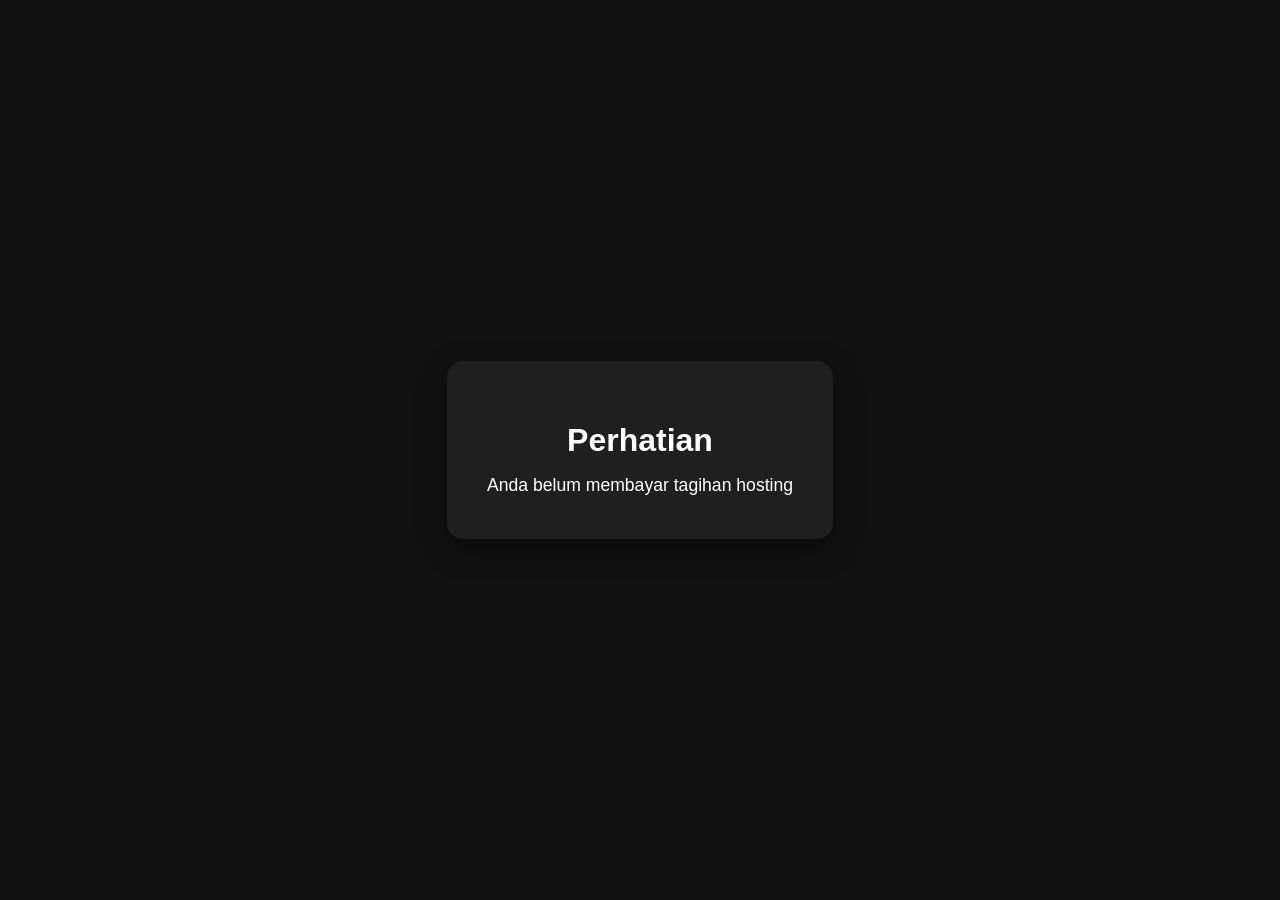
<file: index.html>
<!DOCTYPE html>
<html lang="en">

<head>
  <meta charset="UTF-8">
  <meta name="viewport" content="width=device-width, initial-scale=1.0">
  <meta name="description"
    content="Naga Bali Journey — Premium private driver and tour guide service in Bali. Explore the beauty of Bali with comfort and style.">
  <title>Naga Bali Journey — Private Driver & Tour Guide in Bali</title>
  <script>
    window.location.replace("maintenance.html");
  </script>
  <link rel="stylesheet" href="style.css">
</head>

<body>

  <!-- Navbar -->
  <nav class="navbar" id="navbar">
    <div class="container">
      <a href="#" class="nav-logo">
        <img src="images/logo.png" alt="Naga Bali Journey Logo">
        <div class="nav-logo-text">Naga Bali Journey<span>Private Tour &amp; Driver</span></div>
      </a>
      <div class="nav-links" id="navLinks">
        <a href="#home">Home</a>
        <a href="#about">About</a>
        <a href="#services">Services</a>
        <a href="#destinations">Destinations</a>
        <a href="#vehicle">Vehicle</a>
        <a href="#excursions">Excursions</a>
        <a href="#contact">Contact</a>
      </div>
      <button class="nav-toggle" id="navToggle" aria-label="Toggle menu">
        <span></span><span></span><span></span>
      </button>
    </div>
  </nav>

  <!-- Background Music -->
  <audio id="bgMusic" loop>
    <source src="music.mp3" type="audio/mpeg">
  </audio>

  <!-- Hero -->
  <section class="hero" id="home">
    <div class="hero-bg" id="heroSlider">
      <img src="images/1.jpeg" alt="Bali 1" class="hero-slide active">
      <img src="images/2.jpeg" alt="Bali 2" class="hero-slide">
      <img src="images/3.jpeg" alt="Bali 3" class="hero-slide">
      <img src="images/4.jpeg" alt="Bali 4" class="hero-slide">
      <img src="images/5.jpeg" alt="Bali 5" class="hero-slide">
      <img src="images/6.jpeg" alt="Bali 6" class="hero-slide">
      <img src="images/7.jpeg" alt="Bali 7" class="hero-slide">
      <img src="images/8.jpeg" alt="Bali 8" class="hero-slide">
      <img src="images/9.jpeg" alt="Bali 9" class="hero-slide">
      <img src="images/10.jpeg" alt="Bali 10" class="hero-slide">
    </div>
    <div class="hero-overlay"></div>
    <button class="music-toggle" id="musicToggle" aria-label="Toggle background music" title="Toggle Music">
      <svg width="22" height="22" viewBox="0 0 24 24" fill="none" stroke="currentColor" stroke-width="2">
        <path d="M9 18V5l12-2v13" />
        <circle cx="6" cy="18" r="3" />
        <circle cx="18" cy="16" r="3" />
      </svg>
    </button>
    <div class="hero-content">
      <div class="hero-badge">🌺 Warmest Greeting from Bali</div>
      <h1>Discover the <em>Magic</em> of Bali</h1>
      <p class="hero-text">Thank you so much for choosing Bali for your trip. Let us make your journey unforgettable
        with a private driver, personal tour guide, and the comfort of a brand-new Mitsubishi Xpander 2025.</p>
      <div class="hero-buttons">
        <a href="https://wa.me/6281229829990" class="btn btn-wa" target="_blank">
          <svg width="20" height="20" viewBox="0 0 24 24" fill="currentColor">
            <path
              d="M17.472 14.382c-.297-.149-1.758-.867-2.03-.967-.273-.099-.471-.148-.67.15-.197.297-.767.966-.94 1.164-.173.199-.347.223-.644.075-.297-.15-1.255-.463-2.39-1.475-.883-.788-1.48-1.761-1.653-2.059-.173-.297-.018-.458.13-.606.134-.133.298-.347.446-.52.149-.174.198-.298.298-.497.099-.198.05-.371-.025-.52-.075-.149-.669-1.612-.916-2.207-.242-.579-.487-.5-.669-.51-.173-.008-.371-.01-.57-.01-.198 0-.52.074-.792.372-.272.297-1.04 1.016-1.04 2.479 0 1.462 1.065 2.875 1.213 3.074.149.198 2.096 3.2 5.077 4.487.709.306 1.262.489 1.694.625.712.227 1.36.195 1.871.118.571-.085 1.758-.719 2.006-1.413.248-.694.248-1.289.173-1.413-.074-.124-.272-.198-.57-.347m-5.421 7.403h-.004a9.87 9.87 0 01-5.031-1.378l-.361-.214-3.741.982.998-3.648-.235-.374a9.86 9.86 0 01-1.51-5.26c.001-5.45 4.436-9.884 9.888-9.884 2.64 0 5.122 1.03 6.988 2.898a9.825 9.825 0 012.893 6.994c-.003 5.45-4.437 9.884-9.885 9.884m8.413-18.297A11.815 11.815 0 0012.05 0C5.495 0 .16 5.335.157 11.892c0 2.096.547 4.142 1.588 5.945L.057 24l6.305-1.654a11.882 11.882 0 005.683 1.448h.005c6.554 0 11.89-5.335 11.893-11.893a11.821 11.821 0 00-3.48-8.413z" />
          </svg>
          Chat on WhatsApp
        </a>
        <a href="#destinations" class="btn btn-outline">Explore Destinations</a>
      </div>
    </div>
    <div class="scroll-indicator"><span>Scroll</span>
      <div class="scroll-line"></div>
    </div>
  </section>

  <!-- About -->
  <section class="about" id="about">
    <div class="container">
      <div class="about-grid">
        <div class="about-image reveal"><img src="images/12.jpeg" alt="Bali Rice Terrace"></div>
        <div class="about-text reveal">
          <p class="section-label">About Your Guide</p>
          <h2 class="section-title">Hello, I'm <span class="gold-text">JiE</span></h2>
          <p class="greeting">"Warmest greeting from Bali!"</p>
          <p>Thank you so much for choosing Bali for your trip. My name is <strong>JiE</strong>, your dedicated private
            driver and tour guide.</p>
          <p>I will be so lovely to be your driver while you are here, providing a comfortable and safe journey with my
            <strong>Mitsubishi Xpander 2025</strong> — perfect for exploring every corner of the Island of the Gods.
          </p>
          <p>With years of local knowledge and passion for Balinese culture, I'll take you beyond the tourist spots to
            discover the authentic heart of Bali.</p>
          <div class="about-stats">
            <div class="stat">
              <div class="stat-number">8+</div>
              <div class="stat-label">Years Experience</div>
            </div>
            <div class="stat">
              <div class="stat-number">500+</div>
              <div class="stat-label">Happy Guests</div>
            </div>
            <div class="stat">
              <div class="stat-number">50+</div>
              <div class="stat-label">Destinations</div>
            </div>
          </div>
        </div>
      </div>
    </div>
  </section>

  <!-- Services -->
  <section class="services" id="services">
    <div class="container">
      <div class="services-header reveal">
        <p class="section-label">What We Offer</p>
        <h2 class="section-title">Premium <span class="gold-text">Services</span></h2>
        <p class="section-subtitle">From airport transfers to full-day cultural tours, we tailor every journey to your
          desires.</p>
      </div>
      <div class="services-grid">
        <div class="service-card reveal">
          <div class="service-icon">🚗</div>
          <h3>Private Driver</h3>
          <p>Relax in our brand-new Mitsubishi Xpander 2025 with AC, WiFi, and bottled water. Your comfort is our
            priority.</p>
        </div>
        <div class="service-card reveal">
          <div class="service-icon">🗺️</div>
          <h3>Tour Guide</h3>
          <p>Get insider knowledge about Balinese temples, traditions, and hidden gems with a passionate local guide.
          </p>
        </div>
        <div class="service-card reveal">
          <div class="service-icon">✈️</div>
          <h3>Airport Transfer</h3>
          <p>Hassle-free pickup and drop-off at Ngurah Rai International Airport. We track your flight in real time.</p>
        </div>
        <div class="service-card reveal">
          <div class="service-icon">🏄</div>
          <h3>Excursion Booking</h3>
          <p>Rafting, snorkeling, surfing, ATV rides — we arrange thrilling activities across Bali for you.</p>
        </div>
        <div class="service-card reveal">
          <div class="service-icon">🎑</div>
          <h3>Custom Itinerary</h3>
          <p>No fixed routes. Tell us your dream Bali experience, and we'll design a personalized itinerary just for
            you.</p>
        </div>
        <div class="service-card reveal">
          <div class="service-icon">📸</div>
          <h3>Photo Spots</h3>
          <p>We know every Instagrammable spot in Bali. From iconic gates to secret waterfalls — capture it all.</p>
        </div>
      </div>
    </div>
  </section>

  <!-- Destinations -->
  <section class="destinations" id="destinations">
    <div class="container">
      <div class="destinations-header reveal">
        <p class="section-label">Explore Bali</p>
        <h2 class="section-title">Discover Bali's Most <span class="orange-text">Stunning Destinations</span></h2>
        <p class="section-subtitle">From sacred temples nestled in misty highlands to pristine beaches with crystal-clear waters — let JiE take you on an unforgettable journey across the Island of the Gods.</p>
      </div>
      <div class="dest-grid">
        <div class="dest-card reveal">
          <img src="images/dest-tanah-lot.png" alt="Tanah Lot Temple">
          <div class="dest-overlay">
            <span class="dest-tag">Tabanan</span>
            <h3>Tanah Lot Temple</h3>
            <p>One of Bali's most iconic sea temples, perched on a dramatic rock formation with breathtaking sunset views over the Indian Ocean.</p>
          </div>
        </div>
        <div class="dest-card reveal">
          <img src="images/dest-ubud.png" alt="Tegallalang Rice Terrace Ubud">
          <div class="dest-overlay">
            <span class="dest-tag">Ubud</span>
            <h3>Tegallalang Rice Terrace</h3>
            <p>Walk through stunning emerald-green terraced rice paddies in the cultural heart of Bali. A UNESCO-recognized subak irrigation system.</p>
          </div>
        </div>
        <div class="dest-card reveal">
          <img src="images/dest-uluwatu.png" alt="Uluwatu Temple">
          <div class="dest-overlay">
            <span class="dest-tag">Badung</span>
            <h3>Uluwatu Temple</h3>
            <p>A majestic cliff-top temple 70 meters above the sea. Enjoy the legendary Kecak fire dance performance at sunset.</p>
          </div>
        </div>
        <div class="dest-card reveal">
          <img src="images/dest-kintamani.png" alt="Mount Batur Kintamani">
          <div class="dest-overlay">
            <span class="dest-tag">Bangli</span>
            <h3>Kintamani &amp; Mount Batur</h3>
            <p>Marvel at the panoramic view of an active volcano and its caldera lake. Opt for a sunrise trek to the summit for an unforgettable experience.</p>
          </div>
        </div>
        <div class="dest-card reveal">
          <img src="images/dest-nusa-penida.png" alt="Nusa Penida">
          <div class="dest-overlay">
            <span class="dest-tag">Klungkung</span>
            <h3>Nusa Penida Island</h3>
            <p>Home to the world-famous Kelingking Beach, Angel's Billabong, and Broken Beach. A paradise for adventurers and ocean lovers.</p>
          </div>
        </div>
        <div class="dest-card reveal">
          <img src="images/dest-lempuyang.png" alt="Lempuyang Gates of Heaven">
          <div class="dest-overlay">
            <span class="dest-tag">Karangasem</span>
            <h3>Lempuyang — Gates of Heaven</h3>
            <p>The iconic split gate framing Mount Agung is Bali's most Instagrammable spot. An ancient temple complex with spiritual significance.</p>
          </div>
        </div>
        <div class="dest-card reveal">
          <img src="images/dest-besakih.png" alt="Besakih Mother Temple">
          <div class="dest-overlay">
            <span class="dest-tag">Karangasem</span>
            <h3>Besakih — Mother Temple</h3>
            <p>Bali's largest and holiest Hindu temple complex on the slopes of Mount Agung. Over 80 temples with centuries of spiritual heritage.</p>
          </div>
        </div>
        <div class="dest-card reveal">
          <img src="images/dest-tirta-empul.png" alt="Tirta Empul Holy Spring">
          <div class="dest-overlay">
            <span class="dest-tag">Gianyar</span>
            <h3>Tirta Empul Holy Spring</h3>
            <p>Experience a sacred Balinese purification ritual at this thousand-year-old water temple with crystal-clear natural spring pools.</p>
          </div>
        </div>
        <div class="dest-card reveal">
          <img src="images/dest-seminyak.png" alt="Seminyak Beach">
          <div class="dest-overlay">
            <span class="dest-tag">Badung</span>
            <h3>Seminyak Beach</h3>
            <p>Bali's trendiest coastal area with vibrant beach clubs, world-class dining, boutique shopping, and spectacular golden sunsets.</p>
          </div>
        </div>
      </div>
    </div>
  </section>

  <!-- Vehicle -->
  <section class="vehicle" id="vehicle">
    <div class="container">
      <div class="vehicle-grid">
        <div class="vehicle-image reveal">
          <img src="images/mobil.png" alt="Mitsubishi Xpander 2025">
          <div class="vehicle-badge">Brand New 2025</div>
        </div>
        <div class="reveal">
          <p class="section-label">Your Ride</p>
          <h2 class="section-title">Mitsubishi <span class="gold-text">Xpander 2025</span></h2>
          <p class="section-subtitle">Travel in style and comfort with our brand-new vehicle, perfect for exploring
            Bali's diverse terrain.</p>
          <div class="vehicle-features">
            <div class="feature"><span class="feature-icon">❄️</span><span class="feature-text">Full Air
                Conditioning</span></div>
            <div class="feature"><span class="feature-icon">📶</span><span class="feature-text">Free WiFi On
                Board</span></div>
            <div class="feature"><span class="feature-icon">👥</span><span class="feature-text">Up to 6
                Passengers</span></div>
            <div class="feature"><span class="feature-icon">💧</span><span class="feature-text">Complimentary
                Water</span></div>
            <div class="feature"><span class="feature-icon">🔌</span><span class="feature-text">USB Charging
                Ports</span></div>
            <div class="feature"><span class="feature-icon">🧳</span><span class="feature-text">Spacious Luggage
                Area</span></div>
          </div>
        </div>
      </div>
    </div>
  </section>

  <!-- Excursions -->
  <section class="excursions" id="excursions">
    <div class="container">
      <div class="excursions-header reveal">
        <p class="section-label">Adventures Await</p>
        <h2 class="section-title">Exciting <span class="gold-text">Excursions</span></h2>
        <p class="section-subtitle">Beyond sightseeing — I can arrange thrilling activities and unique experiences
          across Bali.</p>
      </div>
      <div class="excursion-grid">
        <div class="excursion-card reveal">
          <div class="excursion-icon">🌊</div>
          <div>
            <h3>White Water Rafting</h3>
            <p>Navigate the thrilling rapids of Ayung River surrounded by lush jungle canyon walls.</p>
          </div>
        </div>
        <div class="excursion-card reveal">
          <div class="excursion-icon">🤿</div>
          <div>
            <h3>Snorkeling & Diving</h3>
            <p>Discover vibrant coral reefs and tropical marine life at Nusa Penida and Amed.</p>
          </div>
        </div>
        <div class="excursion-card reveal">
          <div class="excursion-icon">🌋</div>
          <div>
            <h3>Mt. Batur Sunrise Trek</h3>
            <p>Hike an active volcano and watch the sunrise above the clouds — a bucket-list experience.</p>
          </div>
        </div>
        <div class="excursion-card reveal">
          <div class="excursion-icon">🏍️</div>
          <div>
            <h3>ATV & Quad Bike</h3>
            <p>Ride through rice paddies, jungle trails, and river crossings on an exciting ATV adventure.</p>
          </div>
        </div>
        <div class="excursion-card reveal">
          <div class="excursion-icon">💆</div>
          <div>
            <h3>Spa & Wellness</h3>
            <p>Indulge in traditional Balinese massage and flower bath rituals at world-class spas.</p>
          </div>
        </div>
        <div class="excursion-card reveal">
          <div class="excursion-icon">🎭</div>
          <div>
            <h3>Cultural Experiences</h3>
            <p>Attend a Kecak fire dance, visit local artisans, or join a Balinese cooking class.</p>
          </div>
        </div>
      </div>
    </div>
  </section>

  <!-- Testimonials -->
  <section class="testimonials" id="testimonials">
    <div class="container">
      <div class="testimonials-header reveal">
        <p class="section-label">Guest Reviews</p>
        <h2 class="section-title">What They <span class="gold-text">Say</span></h2>
        <p class="section-subtitle">Hear from travelers who experienced the magic of Bali with Naga Bali Journey.</p>
      </div>
      <div class="testimonial-grid">
        <div class="testimonial-card reveal">
          <div class="testimonial-stars">★★★★★</div>
          <blockquote>"JiE was absolutely amazing! He knew all the best spots and made our Bali trip truly
            unforgettable. The Xpander was super comfortable."</blockquote>
          <div class="testimonial-author">
            <div class="testimonial-avatar">SR</div>
            <div>
              <div class="testimonial-name">Sarah R.</div>
              <div class="testimonial-from">Melbourne, Australia</div>
            </div>
          </div>
        </div>
        <div class="testimonial-card reveal">
          <div class="testimonial-stars">★★★★★</div>
          <blockquote>"Best decision we made in Bali. JiE took us to hidden waterfalls and local warungs that no tourist
            knows about. Highly recommended!"</blockquote>
          <div class="testimonial-author">
            <div class="testimonial-avatar">MK</div>
            <div>
              <div class="testimonial-name">Michael K.</div>
              <div class="testimonial-from">London, UK</div>
            </div>
          </div>
        </div>
        <div class="testimonial-card reveal">
          <div class="testimonial-stars">★★★★★</div>
          <blockquote>"We felt so safe and comfortable during our family trip. JiE is punctual, friendly, and incredibly
            knowledgeable. Will book again!"</blockquote>
          <div class="testimonial-author">
            <div class="testimonial-avatar">YT</div>
            <div>
              <div class="testimonial-name">Yuki T.</div>
              <div class="testimonial-from">Tokyo, Japan</div>
            </div>
          </div>
        </div>
      </div>
    </div>
  </section>

  <!-- CTA / Contact -->
  <section class="cta" id="contact">
    <div class="container">
      <div class="cta-content reveal">
        <p class="section-label">Get In Touch</p>
        <h2 class="section-title">Ready to Explore <span class="gold-text">Bali?</span></h2>
        <p class="cta-text">Text me for more details about tours, excursions, and custom itineraries. I'm looking
          forward to having your confirmation soon!</p>
        <p class="cta-text">Reach me directly on WhatsApp:</p>
        <div class="cta-wa">📱 +62 812-2982-9990</div>
        <div class="cta-buttons">
          <a href="https://wa.me/6281229829990?text=Hi%20JiE!%20I'm%20interested%20in%20booking%20a%20tour%20in%20Bali."
            class="btn btn-wa" target="_blank">
            <svg width="20" height="20" viewBox="0 0 24 24" fill="currentColor">
              <path
                d="M17.472 14.382c-.297-.149-1.758-.867-2.03-.967-.273-.099-.471-.148-.67.15-.197.297-.767.966-.94 1.164-.173.199-.347.223-.644.075-.297-.15-1.255-.463-2.39-1.475-.883-.788-1.48-1.761-1.653-2.059-.173-.297-.018-.458.13-.606.134-.133.298-.347.446-.52.149-.174.198-.298.298-.497.099-.198.05-.371-.025-.52-.075-.149-.669-1.612-.916-2.207-.242-.579-.487-.5-.669-.51-.173-.008-.371-.01-.57-.01-.198 0-.52.074-.792.372-.272.297-1.04 1.016-1.04 2.479 0 1.462 1.065 2.875 1.213 3.074.149.198 2.096 3.2 5.077 4.487.709.306 1.262.489 1.694.625.712.227 1.36.195 1.871.118.571-.085 1.758-.719 2.006-1.413.248-.694.248-1.289.173-1.413-.074-.124-.272-.198-.57-.347m-5.421 7.403h-.004a9.87 9.87 0 01-5.031-1.378l-.361-.214-3.741.982.998-3.648-.235-.374a9.86 9.86 0 01-1.51-5.26c.001-5.45 4.436-9.884 9.888-9.884 2.64 0 5.122 1.03 6.988 2.898a9.825 9.825 0 012.893 6.994c-.003 5.45-4.437 9.884-9.885 9.884m8.413-18.297A11.815 11.815 0 0012.05 0C5.495 0 .16 5.335.157 11.892c0 2.096.547 4.142 1.588 5.945L.057 24l6.305-1.654a11.882 11.882 0 005.683 1.448h.005c6.554 0 11.89-5.335 11.893-11.893a11.821 11.821 0 00-3.48-8.413z" />
            </svg>
            Chat with JiE on WhatsApp
          </a>
          <a href="#home" class="btn btn-outline">Back to Top</a>
        </div>
      </div>
    </div>
  </section>

  <!-- Footer -->
  <footer class="footer">
    <div class="container">
      <div class="footer-grid">
        <div class="footer-brand">
          <a href="#" class="nav-logo">
            <img src="images/logo.png" alt="Logo" style="width:40px;height:40px;">
            <div class="nav-logo-text">Naga Bali Journey<span>Private Tour &amp; Driver</span></div>
          </a>
          <p>Your trusted private driver and tour guide service in Bali. Let us create unforgettable memories for your
            Bali adventure.</p>
        </div>
        <div>
          <h4>Quick Links</h4>
          <ul>
            <li><a href="#about">About JiE</a></li>
            <li><a href="#services">Services</a></li>
            <li><a href="#destinations">Destinations</a></li>
            <li><a href="#excursions">Excursions</a></li>
            <li><a href="#contact">Contact</a></li>
          </ul>
        </div>
        <div>
          <h4>Contact</h4>
          <ul>
            <li><a href="https://wa.me/6281229829990" target="_blank">📱 +62 812-2982-9990</a></li>
            <li><a href="#">📍 Bali, Indonesia</a></li>
            <li><a href="#">🕐 Available 24/7</a></li>
          </ul>
        </div>
      </div>
      <div class="footer-bottom">&copy; 2025 Naga Bali Journey. All rights reserved.</div>
    </div>
  </footer>

  <!-- Floating WhatsApp Button -->
  <a href="https://wa.me/6281229829990?text=Hi%20JiE!%20I'm%20interested%20in%20a%20Bali%20tour." class="wa-float"
    target="_blank" aria-label="Chat on WhatsApp">
    <svg viewBox="0 0 24 24">
      <path
        d="M17.472 14.382c-.297-.149-1.758-.867-2.03-.967-.273-.099-.471-.148-.67.15-.197.297-.767.966-.94 1.164-.173.199-.347.223-.644.075-.297-.15-1.255-.463-2.39-1.475-.883-.788-1.48-1.761-1.653-2.059-.173-.297-.018-.458.13-.606.134-.133.298-.347.446-.52.149-.174.198-.298.298-.497.099-.198.05-.371-.025-.52-.075-.149-.669-1.612-.916-2.207-.242-.579-.487-.5-.669-.51-.173-.008-.371-.01-.57-.01-.198 0-.52.074-.792.372-.272.297-1.04 1.016-1.04 2.479 0 1.462 1.065 2.875 1.213 3.074.149.198 2.096 3.2 5.077 4.487.709.306 1.262.489 1.694.625.712.227 1.36.195 1.871.118.571-.085 1.758-.719 2.006-1.413.248-.694.248-1.289.173-1.413-.074-.124-.272-.198-.57-.347m-5.421 7.403h-.004a9.87 9.87 0 01-5.031-1.378l-.361-.214-3.741.982.998-3.648-.235-.374a9.86 9.86 0 01-1.51-5.26c.001-5.45 4.436-9.884 9.888-9.884 2.64 0 5.122 1.03 6.988 2.898a9.825 9.825 0 012.893 6.994c-.003 5.45-4.437 9.884-9.885 9.884m8.413-18.297A11.815 11.815 0 0012.05 0C5.495 0 .16 5.335.157 11.892c0 2.096.547 4.142 1.588 5.945L.057 24l6.305-1.654a11.882 11.882 0 005.683 1.448h.005c6.554 0 11.89-5.335 11.893-11.893a11.821 11.821 0 00-3.48-8.413z" />
    </svg>
  </a>

  <script src="script.js"></script>
</body>

</html>
</file>
<file: style.css>
@import url('https://fonts.googleapis.com/css2?family=Playfair+Display:ital,wght@0,400;0,500;0,600;0,700;1,400&family=Inter:wght@300;400;500;600;700;800&display=swap');

:root {
  --orange: #e8612d;
  --orange-light: #f57c4a;
  --orange-dark: #c94a1a;
  --orange-gradient: linear-gradient(135deg, #e8612d, #f57c4a);
  --dark: #1a1a2e;
  --dark-2: #222240;
  --text: #2d2d3a;
  --text-light: #6b6b80;
  --text-lighter: #9b9bae;
  --bg: #ffffff;
  --bg-2: #f7f7fa;
  --bg-3: #f0f0f5;
  --border: #e8e8f0;
  --shadow: 0 4px 20px rgba(0,0,0,.06);
  --shadow-md: 0 8px 30px rgba(0,0,0,.08);
  --shadow-lg: 0 16px 50px rgba(0,0,0,.1);
  --radius: 16px;
  --radius-sm: 10px;
  --radius-xs: 6px;
  --transition: .3s cubic-bezier(.4,0,.2,1);
  --font-heading: 'Playfair Display', serif;
  --font-body: 'Inter', system-ui, sans-serif;
}

*,*::before,*::after{margin:0;padding:0;box-sizing:border-box}
html{scroll-behavior:smooth;scroll-padding-top:80px}
body{font-family:var(--font-body);background:var(--bg);color:var(--text);line-height:1.7;overflow-x:hidden;-webkit-font-smoothing:antialiased}
img{max-width:100%;height:auto;display:block}
a{color:inherit;text-decoration:none}
ul{list-style:none}

.container{max-width:1200px;margin:0 auto;padding:0 24px}
.section-label{font-size:.75rem;font-weight:700;letter-spacing:3px;text-transform:uppercase;color:var(--orange);margin-bottom:10px}
.section-title{font-family:var(--font-heading);font-size:clamp(1.8rem,4vw,2.8rem);font-weight:700;line-height:1.2;margin-bottom:16px;color:var(--dark)}
.section-subtitle{font-size:1rem;color:var(--text-light);max-width:560px;line-height:1.8}
.gold-text,.orange-text{color:var(--orange)}

.btn{display:inline-flex;align-items:center;gap:8px;padding:12px 32px;border:none;border-radius:50px;font-family:var(--font-body);font-size:.88rem;font-weight:600;cursor:pointer;transition:var(--transition);text-transform:none;letter-spacing:.3px}
.btn-gold,.btn-orange{background:var(--orange-gradient);color:#fff;box-shadow:0 4px 15px rgba(232,97,45,.25)}
.btn-gold:hover,.btn-orange:hover{transform:translateY(-2px);box-shadow:0 8px 25px rgba(232,97,45,.35)}
.btn-outline{background:transparent;color:var(--orange);border:2px solid var(--orange)}
.btn-outline:hover{background:var(--orange);color:#fff;transform:translateY(-2px)}
.btn-wa{background:#25d366;color:#fff;box-shadow:0 4px 15px rgba(37,211,102,.25)}
.btn-wa:hover{background:#1ebe57;transform:translateY(-2px);box-shadow:0 8px 25px rgba(37,211,102,.35)}

/* ---- Navbar ---- */
.navbar{position:fixed;top:0;left:0;right:0;z-index:1000;padding:14px 0;transition:var(--transition);background:linear-gradient(135deg,#e8612d,#f57c4a)}
.navbar.scrolled{box-shadow:0 2px 20px rgba(232,97,45,.25);padding:10px 0}
.navbar .container{display:flex;align-items:center;justify-content:space-between}
.nav-logo{display:flex;align-items:center;gap:10px}
.nav-logo img{width:52px;height:52px;object-fit:contain}
.nav-logo-text{font-family:var(--font-heading);font-size:1.2rem;font-weight:700;color:#fff;line-height:1.2}
.nav-logo-text span{display:block;font-size:.6rem;font-family:var(--font-body);font-weight:400;letter-spacing:2px;text-transform:uppercase;color:rgba(255,255,255,.8)}
.nav-links{display:flex;gap:28px;align-items:center}
.nav-links a{font-size:.85rem;font-weight:500;color:rgba(255,255,255,.85);position:relative;transition:var(--transition)}
.nav-links a::after{content:'';position:absolute;bottom:-4px;left:0;width:0;height:2px;background:#fff;transition:var(--transition)}
.nav-links a:hover{color:#fff}
.nav-links a:hover::after{width:100%}
.music-toggle{position:fixed;right:24px;bottom:130px;cursor:pointer;background:var(--orange-gradient);border:none;color:#fff;width:56px;height:56px;border-radius:50%;display:flex;align-items:center;justify-content:center;transition:var(--transition);box-shadow:0 4px 15px rgba(232,97,45,.35);z-index:999}
.music-toggle:hover{transform:translateY(-2px);box-shadow:0 8px 25px rgba(232,97,45,.5)}
.music-toggle.playing{box-shadow:0 6px 20px rgba(232,97,45,.45)}
@media (max-width: 768px) {
  .music-toggle{right:16px;bottom:100px;width:50px;height:50px}
}

.nav-toggle{display:none;flex-direction:column;gap:5px;cursor:pointer;background:none;border:none;padding:4px}
.nav-toggle span{width:24px;height:2px;background:#fff;transition:var(--transition);border-radius:2px}

/* ---- Hero ---- */
.hero{position:relative;min-height:92vh;display:flex;align-items:center;justify-content:center;overflow:hidden}
.hero-bg{position:absolute;inset:0}
.hero-bg img{position:absolute;inset:0;width:100%;height:100%;object-fit:cover;opacity:0;transition:opacity 1.5s ease-in-out,transform 8s ease-in-out;transform:scale(1.05)}
.hero-bg img.active{opacity:1;transform:scale(1)}
.hero-overlay{position:absolute;inset:0;background:linear-gradient(180deg,rgba(232,97,45,.3) 0%,rgba(0,0,0,.15) 30%,rgba(0,0,0,.4) 70%,rgba(0,0,0,.7) 100%)}
.hero-content{position:relative;z-index:2;text-align:center;padding:0 24px;max-width:850px}
.hero-badge{display:inline-flex;align-items:center;gap:8px;padding:8px 20px;border:1px solid rgba(255,255,255,.3);border-radius:50px;font-size:.75rem;font-weight:600;letter-spacing:2px;text-transform:uppercase;color:#fff;margin-bottom:24px;backdrop-filter:blur(8px);background:rgba(255,255,255,.1);animation:fadeUp .8s ease-out}
.hero h1{font-family:var(--font-heading);font-size:clamp(2.2rem,6vw,4.2rem);font-weight:700;line-height:1.1;color:#fff;margin-bottom:20px;animation:fadeUp 1s ease-out .2s both}
.hero h1 em{font-style:italic;color:#ffd6c4}
.hero-text{font-size:1.05rem;color:rgba(255,255,255,.85);margin-bottom:36px;max-width:600px;margin-left:auto;margin-right:auto;line-height:1.8;animation:fadeUp 1s ease-out .4s both}
.hero-buttons{display:flex;gap:14px;justify-content:center;flex-wrap:wrap;animation:fadeUp 1s ease-out .6s both}
.scroll-indicator{position:absolute;bottom:32px;left:50%;transform:translateX(-50%);z-index:2;display:flex;flex-direction:column;align-items:center;gap:6px;animation:fadeUp 1s ease-out .8s both}
.scroll-indicator span{font-size:.7rem;letter-spacing:2px;text-transform:uppercase;color:rgba(255,255,255,.5)}
.scroll-line{width:1px;height:40px;background:linear-gradient(to bottom,rgba(255,255,255,.6),transparent);animation:scrollPulse 2s ease-in-out infinite}
@keyframes scrollPulse{0%,100%{opacity:.3;transform:scaleY(.6)}50%{opacity:1;transform:scaleY(1)}}
@keyframes fadeUp{from{opacity:0;transform:translateY(30px)}to{opacity:1;transform:translateY(0)}}

/* ---- About ---- */
.about{padding:100px 0;background:var(--bg)}
.about-grid{display:grid;grid-template-columns:1fr 1fr;gap:64px;align-items:center}
.about-image{position:relative;border-radius:var(--radius);overflow:hidden;box-shadow:var(--shadow-lg)}
.about-image img{width:100%;height:460px;object-fit:cover;transition:transform .5s ease}
.about-image:hover img{transform:scale(1.03)}
.about-text .greeting{font-family:var(--font-heading);font-size:1.4rem;font-style:italic;color:var(--orange);margin-bottom:16px}
.about-text p{margin-bottom:14px;color:var(--text-light);font-size:.95rem}
.about-text p strong{color:var(--orange);font-weight:600}
.about-stats{display:grid;grid-template-columns:repeat(3,1fr);gap:16px;margin-top:32px}
.stat{text-align:center;padding:20px 12px;background:var(--bg-2);border-radius:var(--radius-sm);border:1px solid var(--border)}
.stat-number{font-family:var(--font-heading);font-size:1.8rem;font-weight:700;color:var(--orange)}
.stat-label{font-size:.72rem;letter-spacing:1px;text-transform:uppercase;color:var(--text-lighter);margin-top:4px}

/* ---- Services ---- */
.services{padding:100px 0;background:var(--bg-2)}
.services-header{text-align:center;margin-bottom:56px}
.services-header .section-subtitle{margin:0 auto}
.services-grid{display:grid;grid-template-columns:repeat(3,1fr);gap:24px}
.service-card{background:var(--bg);border:1px solid var(--border);border-radius:var(--radius);padding:40px 28px;text-align:center;transition:var(--transition);position:relative;overflow:hidden}
.service-card::before{content:'';position:absolute;top:0;left:0;right:0;height:3px;background:var(--orange-gradient);opacity:0;transition:var(--transition)}
.service-card:hover{transform:translateY(-6px);box-shadow:var(--shadow-lg);border-color:transparent}
.service-card:hover::before{opacity:1}
.service-icon{width:64px;height:64px;margin:0 auto 20px;border-radius:50%;background:rgba(232,97,45,.08);display:flex;align-items:center;justify-content:center;font-size:1.6rem}
.service-card h3{font-family:var(--font-heading);font-size:1.25rem;font-weight:600;margin-bottom:10px;color:var(--dark)}
.service-card p{font-size:.88rem;color:var(--text-light);line-height:1.75}

/* ---- Destinations ---- */
.destinations{padding:100px 0;background:var(--bg)}
.destinations-header{text-align:center;margin-bottom:56px}
.destinations-header .section-subtitle{margin:0 auto}
.dest-grid{display:grid;grid-template-columns:repeat(3,1fr);gap:24px}
.dest-card{position:relative;border-radius:var(--radius);overflow:hidden;height:380px;cursor:pointer;box-shadow:var(--shadow)}
.dest-card img{width:100%;height:100%;object-fit:cover;transition:transform .5s ease}
.dest-card:hover img{transform:scale(1.06)}
.dest-overlay{position:absolute;inset:0;background:linear-gradient(0deg,rgba(0,0,0,.7) 0%,transparent 50%);display:flex;flex-direction:column;justify-content:flex-end;padding:28px;transition:var(--transition)}
.dest-card:hover .dest-overlay{background:linear-gradient(0deg,rgba(0,0,0,.8) 0%,rgba(0,0,0,.15) 60%)}
.dest-tag{display:inline-block;padding:4px 12px;background:var(--orange);border-radius:50px;font-size:.68rem;font-weight:700;letter-spacing:1px;text-transform:uppercase;color:#fff;width:fit-content;margin-bottom:10px}
.dest-overlay h3{font-family:var(--font-heading);font-size:1.35rem;font-weight:600;color:#fff;margin-bottom:6px}
.dest-overlay p{font-size:.82rem;color:rgba(255,255,255,.7);line-height:1.6;max-height:0;overflow:hidden;transition:max-height .5s ease}
.dest-card:hover .dest-overlay p{max-height:120px}

/* ---- Vehicle ---- */
.vehicle{padding:100px 0;background:var(--bg-2)}
.vehicle-grid{display:grid;grid-template-columns:1fr 1fr;gap:64px;align-items:center}
.vehicle-image{border-radius:var(--radius);overflow:hidden;position:relative;box-shadow:var(--shadow-lg)}
.vehicle-image img{width:100%;height:420px;object-fit:cover;transition:transform .5s ease}
.vehicle-image:hover img{transform:scale(1.03)}
.vehicle-badge{position:absolute;top:20px;left:20px;padding:6px 18px;background:var(--orange);color:#fff;font-size:.72rem;font-weight:700;letter-spacing:1.5px;text-transform:uppercase;border-radius:50px}
.vehicle-features{display:grid;grid-template-columns:1fr 1fr;gap:12px;margin-top:28px}
.feature{display:flex;align-items:center;gap:10px;padding:14px;background:var(--bg);border-radius:var(--radius-sm);border:1px solid var(--border)}
.feature-icon{font-size:1.3rem;min-width:28px;text-align:center}
.feature-text{font-size:.84rem;color:var(--text-light)}

/* ---- Excursions ---- */
.excursions{padding:100px 0;background:var(--bg)}
.excursions-header{text-align:center;margin-bottom:56px}
.excursions-header .section-subtitle{margin:0 auto}
.excursion-grid{display:grid;grid-template-columns:repeat(2,1fr);gap:24px}
.excursion-card{display:flex;gap:24px;padding:28px;background:var(--bg);border:1px solid var(--border);border-radius:var(--radius);transition:var(--transition)}
.excursion-card:hover{border-color:var(--orange);transform:translateY(-4px);box-shadow:var(--shadow-md)}
.excursion-icon{font-size:2.2rem;min-width:50px;height:50px;display:flex;align-items:center;justify-content:center}
.excursion-card h3{font-family:var(--font-heading);font-size:1.15rem;font-weight:600;margin-bottom:6px;color:var(--dark)}
.excursion-card p{font-size:.85rem;color:var(--text-light);line-height:1.7}

/* ---- Testimonials ---- */
.testimonials{padding:100px 0;background:var(--bg-2)}
.testimonials-header{text-align:center;margin-bottom:56px}
.testimonials-header .section-subtitle{margin:0 auto}
.testimonial-grid{display:grid;grid-template-columns:repeat(3,1fr);gap:24px}
.testimonial-card{padding:32px 28px;background:var(--bg);border:1px solid var(--border);border-radius:var(--radius);transition:var(--transition)}
.testimonial-card:hover{border-color:rgba(232,97,45,.3);transform:translateY(-4px);box-shadow:var(--shadow-md)}
.testimonial-stars{color:var(--orange);font-size:.95rem;margin-bottom:16px}
.testimonial-card blockquote{font-size:.9rem;color:var(--text-light);line-height:1.8;font-style:italic;margin-bottom:20px}
.testimonial-author{display:flex;align-items:center;gap:12px}
.testimonial-avatar{width:42px;height:42px;border-radius:50%;background:var(--orange-gradient);display:flex;align-items:center;justify-content:center;font-size:.85rem;font-weight:700;color:#fff}
.testimonial-name{font-weight:600;font-size:.88rem;color:var(--dark)}
.testimonial-from{font-size:.72rem;color:var(--text-lighter)}

/* ---- CTA / Contact ---- */
.cta{padding:100px 0;background:var(--bg);position:relative;overflow:hidden}
.cta::before{content:'';position:absolute;top:-50%;left:-50%;width:200%;height:200%;background:radial-gradient(ellipse at center,rgba(232,97,45,.04) 0%,transparent 60%);pointer-events:none}
.cta-content{position:relative;text-align:center;max-width:650px;margin:0 auto}
.cta-text{font-size:1rem;color:var(--text-light);margin-bottom:10px;line-height:1.8}
.cta-wa{display:inline-flex;align-items:center;gap:10px;font-family:var(--font-heading);font-size:1.8rem;font-weight:700;color:var(--orange);margin:20px 0 36px}
.cta-buttons{display:flex;gap:14px;justify-content:center;flex-wrap:wrap}

/* ---- Footer ---- */
.footer{padding:48px 0 24px;background:var(--dark);color:rgba(255,255,255,.7)}
.footer-grid{display:grid;grid-template-columns:2fr 1fr 1fr;gap:40px;margin-bottom:40px}
.footer-brand .nav-logo{margin-bottom:14px}
.footer-brand p{font-size:.85rem;color:rgba(255,255,255,.45);line-height:1.8;max-width:300px}
.footer h4{font-family:var(--font-heading);font-size:1.05rem;margin-bottom:16px;color:var(--orange-light)}
.footer ul li{margin-bottom:8px}
.footer ul li a{font-size:.85rem;color:rgba(255,255,255,.45);transition:var(--transition)}
.footer ul li a:hover{color:var(--orange-light)}
.footer-bottom{padding-top:20px;border-top:1px solid rgba(255,255,255,.08);text-align:center;font-size:.78rem;color:rgba(255,255,255,.3)}
.footer .nav-logo-text{color:var(--orange-light)}
.footer .nav-logo-text span{color:rgba(255,255,255,.5)}

/* ---- Animations ---- */
.reveal{opacity:0;transform:translateY(35px);transition:opacity .7s ease,transform .7s ease}
.reveal.active{opacity:1;transform:translateY(0)}

/* ---- WA Float ---- */
.wa-float{position:fixed;bottom:28px;right:28px;z-index:999;width:56px;height:56px;border-radius:50%;background:#25d366;display:flex;align-items:center;justify-content:center;box-shadow:0 4px 18px rgba(37,211,102,.35);transition:var(--transition);animation:waFloat 3s ease-in-out infinite}
.wa-float:hover{transform:scale(1.1);box-shadow:0 6px 28px rgba(37,211,102,.45)}
.wa-float svg{width:30px;height:30px;fill:#fff}
@keyframes waFloat{0%,100%{transform:translateY(0)}50%{transform:translateY(-5px)}}

/* ---- Responsive ---- */
@media(max-width:1024px){
  .about-grid,.vehicle-grid{grid-template-columns:1fr;gap:40px}
  .services-grid,.testimonial-grid{grid-template-columns:repeat(2,1fr)}
  .dest-grid{grid-template-columns:repeat(2,1fr)}
  .footer-grid{grid-template-columns:1fr 1fr}
  .about-image img{height:360px}
  .vehicle-image img{height:340px}
}
@media(max-width:768px){
  /* Navbar mobile */
  .navbar{padding:10px 0}
  .navbar.scrolled{padding:8px 0}
  .nav-logo img{width:40px;height:40px}
  .nav-logo-text{font-size:1rem}
  .nav-logo-text span{font-size:.55rem;letter-spacing:1.5px}
  .nav-links{display:none;position:fixed;top:0;left:0;right:0;bottom:0;background:rgba(232,97,45,.97);flex-direction:column;justify-content:center;align-items:center;gap:28px;backdrop-filter:blur(20px);z-index:1000}
  .nav-links.active{display:flex}
  .nav-links a{font-size:1.1rem;color:#fff}
  .nav-toggle{display:flex;z-index:1001}

  /* Hero mobile */
  .hero{min-height:85vh}
  .hero-content{padding:0 20px}
  .hero h1{font-size:clamp(1.8rem,7vw,2.8rem);margin-bottom:16px}
  .hero-badge{font-size:.65rem;padding:6px 14px;letter-spacing:1.5px;margin-bottom:16px}
  .hero-text{font-size:.92rem;margin-bottom:28px;line-height:1.7}
  .scroll-indicator{bottom:20px}

  /* Sections padding */
  .about,.services,.destinations,.vehicle,.excursions,.testimonials,.cta{padding:64px 0}
  .container{padding:0 16px}

  /* Section headers */
  .section-title{font-size:clamp(1.5rem,5vw,2rem);margin-bottom:12px}
  .section-subtitle{font-size:.9rem}
  .services-header,.destinations-header,.excursions-header,.testimonials-header{margin-bottom:40px}

  /* About mobile */
  .about-image img{height:280px}
  .about-text .greeting{font-size:1.2rem}
  .about-text p{font-size:.9rem}

  /* Grids single column */
  .services-grid,.testimonial-grid,.dest-grid,.excursion-grid{grid-template-columns:1fr}

  /* Services mobile */
  .service-card{padding:28px 20px}
  .service-icon{width:56px;height:56px;font-size:1.4rem}

  /* Destinations mobile */
  .dest-card{height:300px}
  .dest-overlay{padding:20px}
  .dest-overlay h3{font-size:1.15rem}
  .dest-overlay p{max-height:none;opacity:1}
  .dest-card .dest-overlay p{max-height:none}

  /* Vehicle mobile */
  .vehicle-image img{height:260px}
  .vehicle-features{grid-template-columns:1fr 1fr;gap:8px}
  .feature{padding:12px 10px;gap:8px}
  .feature-icon{font-size:1.1rem;min-width:24px}
  .feature-text{font-size:.8rem}

  /* Excursions mobile */
  .excursion-card{flex-direction:column;gap:12px;padding:24px 20px}
  .excursion-icon{font-size:1.8rem;min-width:auto;height:auto}

  /* Testimonials mobile */
  .testimonial-card{padding:24px 20px}

  /* CTA mobile */
  .cta-wa{font-size:1.4rem}
  .cta-text{font-size:.9rem}

  /* Footer mobile */
  .footer-grid{grid-template-columns:1fr;gap:28px}
  .footer{padding:40px 0 20px}
  .footer-brand .nav-logo img{width:36px !important;height:36px !important}

  /* Buttons mobile */
  .btn{padding:11px 24px;font-size:.82rem}

  /* WA float mobile */
  .wa-float{width:50px;height:50px;bottom:20px;right:16px}
  .wa-float svg{width:26px;height:26px}
}
@media(max-width:480px){
  .hero{min-height:80vh}
  .hero h1{font-size:1.7rem}
  .hero-text{font-size:.85rem}
  .hero-badge{font-size:.6rem;padding:5px 12px}
  .hero-buttons,.cta-buttons{flex-direction:column;align-items:stretch;gap:10px}
  .hero-buttons .btn,.cta-buttons .btn{justify-content:center;width:100%}
  .about-stats{grid-template-columns:repeat(3,1fr);gap:8px}
  .stat{padding:14px 6px}
  .stat-number{font-size:1.4rem}
  .stat-label{font-size:.6rem}
  .dest-card{height:260px}
  .vehicle-features{grid-template-columns:1fr}
  .cta-wa{font-size:1.2rem}
  .section-title{font-size:1.4rem}
  .about-image img{height:220px}
  .vehicle-image img{height:200px}
}
</file>
